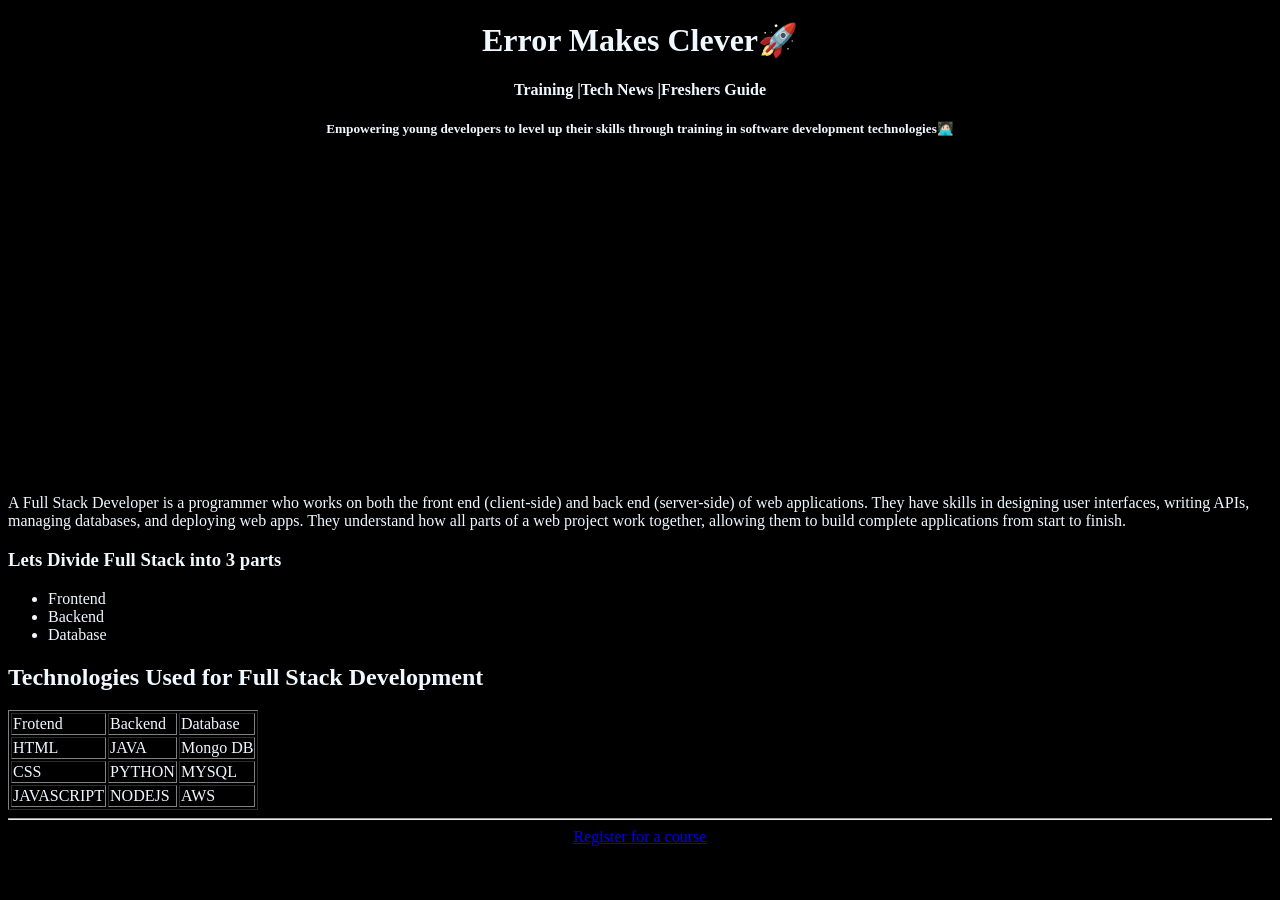
<file: index.html>
<!DOCTYPE html>
<html lang="en">
<head>
    <meta charset="UTF-8">
    <meta name="viewport" content="width=device-width, initial-scale=1.0">
    <title>Mini project</title>
</head>
<body bgcolor="black" style="color: aliceblue;">
    <center> <h1>Error Makes Clever🚀</h1>
        <h4>Training |Tech News |Freshers Guide </h4>
        <h5>Empowering young developers to level up their skills through training in software development
            technologies🧑🏻‍💻</h5>
            <iframe width="560" height="315" src="https://www.youtube.com/embed/FYErehuSuuw?si=uU1DZXNd9wUfG0bk" title="YouTube video player" frameborder="0" allow="accelerometer; autoplay; clipboard-write; encrypted-media; gyroscope; picture-in-picture; web-share" referrerpolicy="strict-origin-when-cross-origin" allowfullscreen></iframe>
    

    </center>
    <p>A Full Stack Developer is a programmer who works on both the front end (client-side) and back end (server-side) of web applications. They have skills in designing user interfaces, writing APIs, managing databases, and deploying web apps. They understand how all parts of a web project work together, allowing them to build complete applications from start to finish.</p>

    <h3>Lets Divide Full Stack into 3 parts</h3>
    <ul>
        <li>Frontend</li>
        <li>Backend</li>
        <li>Database</li>
    </ul>

    <h2>Technologies Used for Full Stack Development</h2>
    <table border="1">
        <tr>
            <td>Frotend</td>
            <td>Backend</td>
            <td>Database</td>
        </tr>
        <tr>
            <td>HTML</td>
            <td>JAVA</td>
            <td>Mongo DB</td>
        </tr>
        <tr>
            <td>CSS</td>
            <td>PYTHON</td>
            <td>MYSQL</td>
        </tr>
        <tr>
            <td>JAVASCRIPT</td>
            <td>NODEJS</td>
            <td>AWS</td>
        </tr>
    </table>
    <hr>
    <center><a href="register.html">Register for a course</a>
    </center>
    
</body>
</html>
</file>
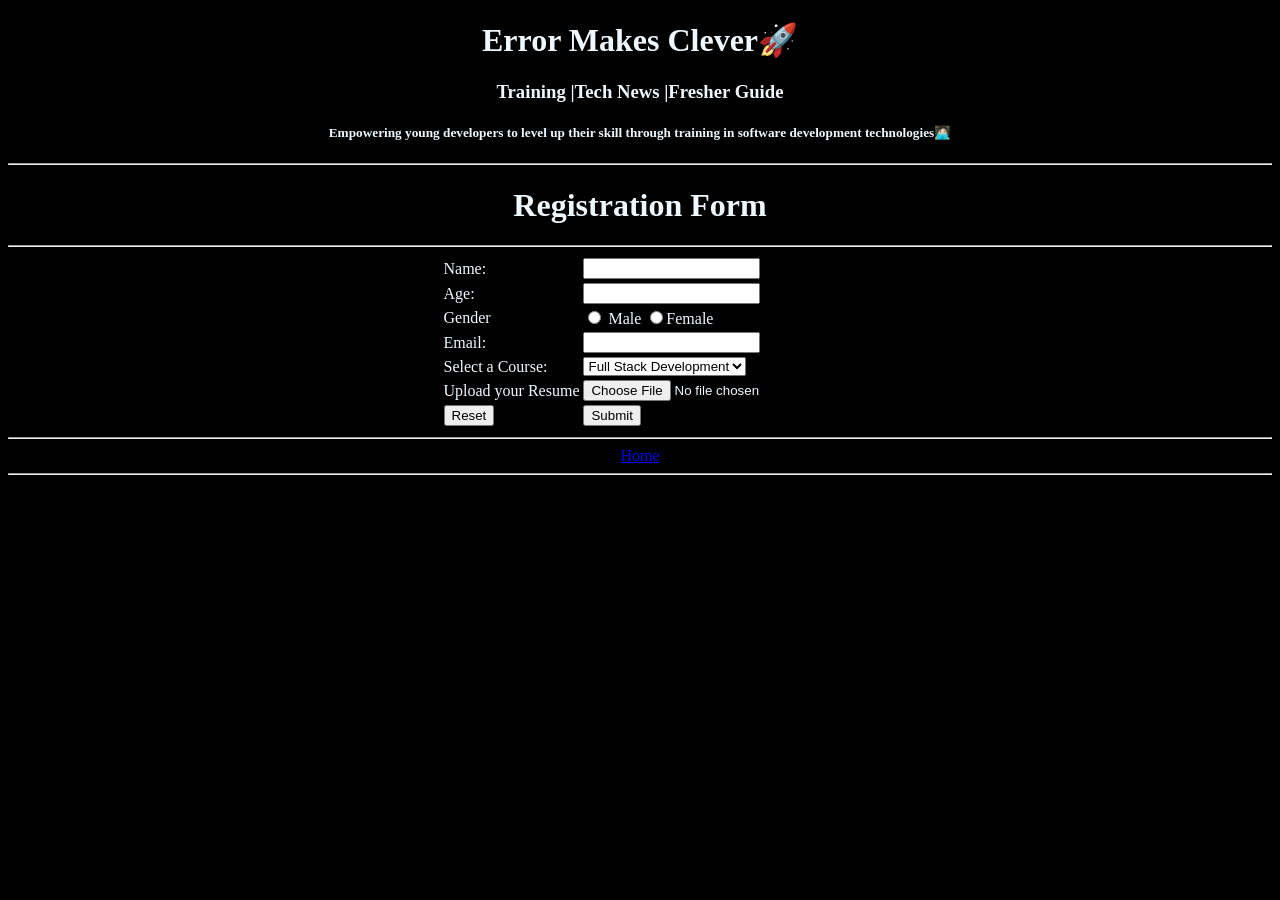
<file: register.html>
<!DOCTYPE html>
<html lang="en">
<head>
    <meta charset="UTF-8">
    <meta name="viewport" content="width=device-width, initial-scale=1.0">
    <title>Document</title>
</head>
<body bgcolor="black" style="color: aliceblue;">
    <center>
        <h1>Error Makes Clever🚀</h1>
        <h3>Training |Tech News |Fresher Guide</h3>
        <h5>Empowering young developers to level up their skill through training in software development technologies🧑🏻‍💻</h5> <hr>
        <h1>Registration Form </h1>
    </center>
    <center>
            <form>
        <table>
            <tr>
                <td>Name:</td> <td><input type="text"></td>
            </tr>
            <tr>
                <td>Age:</td> <td><input type="number"></td>
            </tr>
            <tr>
                <td>Gender</td><td>
                    <input type="radio" name="gender"> Male
                     <input type="radio" name="gender">Female</td>
                
               
            </tr>
            <tr>
                <td>Email:</td> <td><input type="text"></td>
            </tr>
            <tr>
                <td>Select a Course:</td>
                 <td>
                    <select >
                       <option value="">Full Stack Development</option>
                       <option value="">Frontend Developer</option>
                       <option value="">Backend Developer</option>
                    </select>
                    
                 </td>

                
            </tr>
            <tr>
                <td>Upload your Resume</td> 
                <td><input type="file"></td>
            </tr>
            <tr>
                <td><input type="Reset"></td>
                <td><input type="Submit"></td>
            </tr>
            <hr>

        </table>
    </form>
    </center>
    <center>
        <hr>

        <a href="index.html">Home</a>
        <hr>
        
    </center>
    
</body>
</html>
</file>
